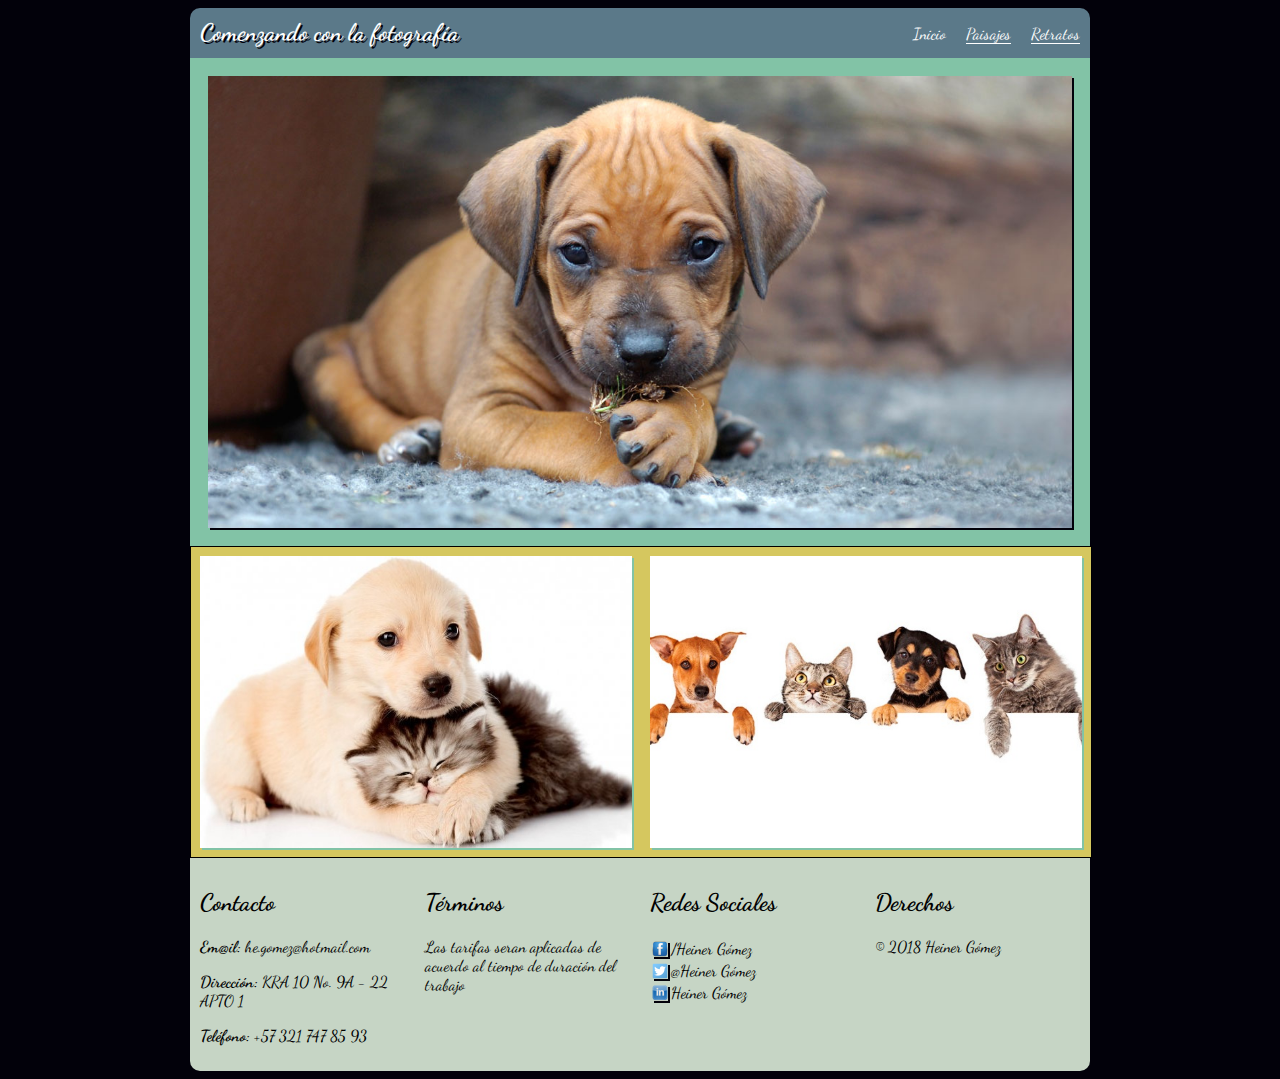
<file: index.html>
<html>
<head>
	<meta charset="utf-8">
	<meta name="viewport" content="width=device-width, initial-scale=1">
	<link href="https://fonts.googleapis.com/css?family=Dancing+Script" rel="stylesheet"> 
	<link rel="stylesheet" href="css/main.css" />
	<title>CSS y Diseño Web Responsive</title>
</head>
<body>
	<div id="contenido">
		<header>
			<h2>Comenzando con la fotografía</h2>
			<nav>
				<ul>
					<li class="selected"><a href="index.html">Inicio</a></li>
					<li><a href="paisajes.html">Paisajes</a></li>
					<li><a href="retratos.html">Retratos</a></li>
				</ul>
			</nav>
		</header>
		<section id="central">
			<img src="img/central.jpg">
		</section>
		<section id="secundaria">
			<aside id="col-izq">
				<img src="img/col_izq.jpg">
			</aside>
			<aside id="col-der">
				<img src="img/col_der.jpg">
			</aside>
		</section>
		<footer>
			<aside>
				<h2>Contacto</h2>
				<p><strong>Em@il:</strong> he.gomez@hotmail.com</p>
				<p><strong>Dirección:</strong> KRA 10 No. 9A - 22 APTO 1</p>
				<p><strong>Teléfono:</strong> +57 321 747 85 93</p>
			</aside>
			<aside>
				<h2>Términos</h2>
				Las tarifas seran aplicadas de acuerdo al tiempo de duración del trabajo
			</aside>
			<aside>
				<h2>Redes Sociales</h2>
				<table cellspacing="1" cellpadding="1">
					<tr>
						<td><img src="img/fb_logo.png" width="16"></td>
						<td><a href="#">  /Heiner Gómez</a></td>
					</tr>
					<tr>
						<td><img src="img/tw_logo.png" width="16"></td>
						<td><a href="#">  @Heiner Gómez</a></td>
					</tr>
					<tr>
						<td><img src="img/in_logo.png" width="16"></td>
						<td><a href="#">  Heiner Gómez</a></td>
					</tr>
				</table>
			</aside>
			<aside>
				<h2>Derechos</h2>
				&copy; 2018 Heiner Gómez
			</aside>
		</footer>
	</div>
</body>
</html>
</file>
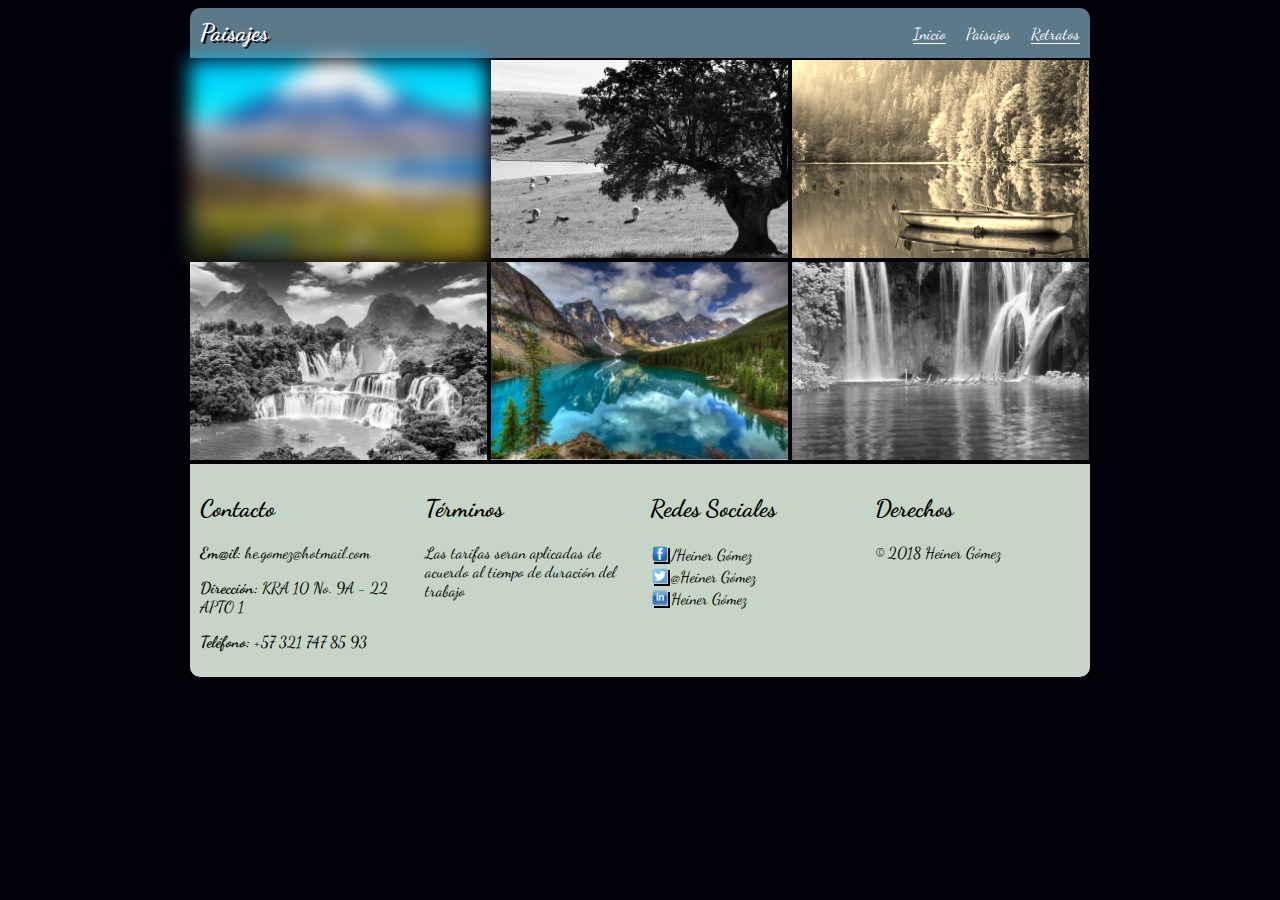
<file: paisajes.html>
<html>
<head>
	<meta charset="utf-8">
	<meta name="viewport" content="width=device-width, initial-scale=1">
	<link href="https://fonts.googleapis.com/css?family=Dancing+Script" rel="stylesheet"> 
	<link rel="stylesheet" href="css/main.css" />
	<title>CSS y Diseño Web Responsive</title>
</head>
<body>
	<div id="contenido">
		<header>
			<h2>Paisajes</h2>
			<nav>
				<ul>
					<li><a href="index.html">Inicio</a></li>
					<li class="selected"><a href="paisajes.html">Paisajes</a></li>
					<li><a href="retratos.html">Retratos</a></li>
				</ul>
			</nav>
		</header>
		<section id="galeria">
			<aside>
				<img class="img-1 img-scale" src="img/paisajes/01.jpg">
				<img class="img-2 img-scale" src="img/paisajes/03.jpg">
				<img class="img-3 img-scale" src="img/paisajes/05.jpg">
				<img class="img-4 img-scale" src="img/paisajes/02.jpg">
				<img class="img-5 img-scale" src="img/paisajes/04.jpg">
				<img class="img-6 img-scale" src="img/paisajes/06.jpg">
			</aside>
		</section>
		<footer>
			<aside>
				<h2>Contacto</h2>
				<p><strong>Em@il:</strong> he.gomez@hotmail.com</p>
				<p><strong>Dirección:</strong> KRA 10 No. 9A - 22 APTO 1</p>
				<p><strong>Teléfono:</strong> +57 321 747 85 93</p>
			</aside>
			<aside>
				<h2>Términos</h2>
				Las tarifas seran aplicadas de acuerdo al tiempo de duración del trabajo
			</aside>
			<aside>
				<h2>Redes Sociales</h2>
				<table cellspacing="1" cellpadding="1">
					<tr>
						<td><img src="img/fb_logo.png" width="16"></td>
						<td><a href="#">  /Heiner Gómez</a></td>
					</tr>
					<tr>
						<td><img src="img/tw_logo.png" width="16"></td>
						<td><a href="#">  @Heiner Gómez</a></td>
					</tr>
					<tr>
						<td><img src="img/in_logo.png" width="16"></td>
						<td><a href="#">  Heiner Gómez</a></td>
					</tr>
				</table>
			</aside>
			<aside>
				<h2>Derechos</h2>
				&copy; 2018 Heiner Gómez
			</aside>
		</footer>
	</div>
</body>
</html>
</file>
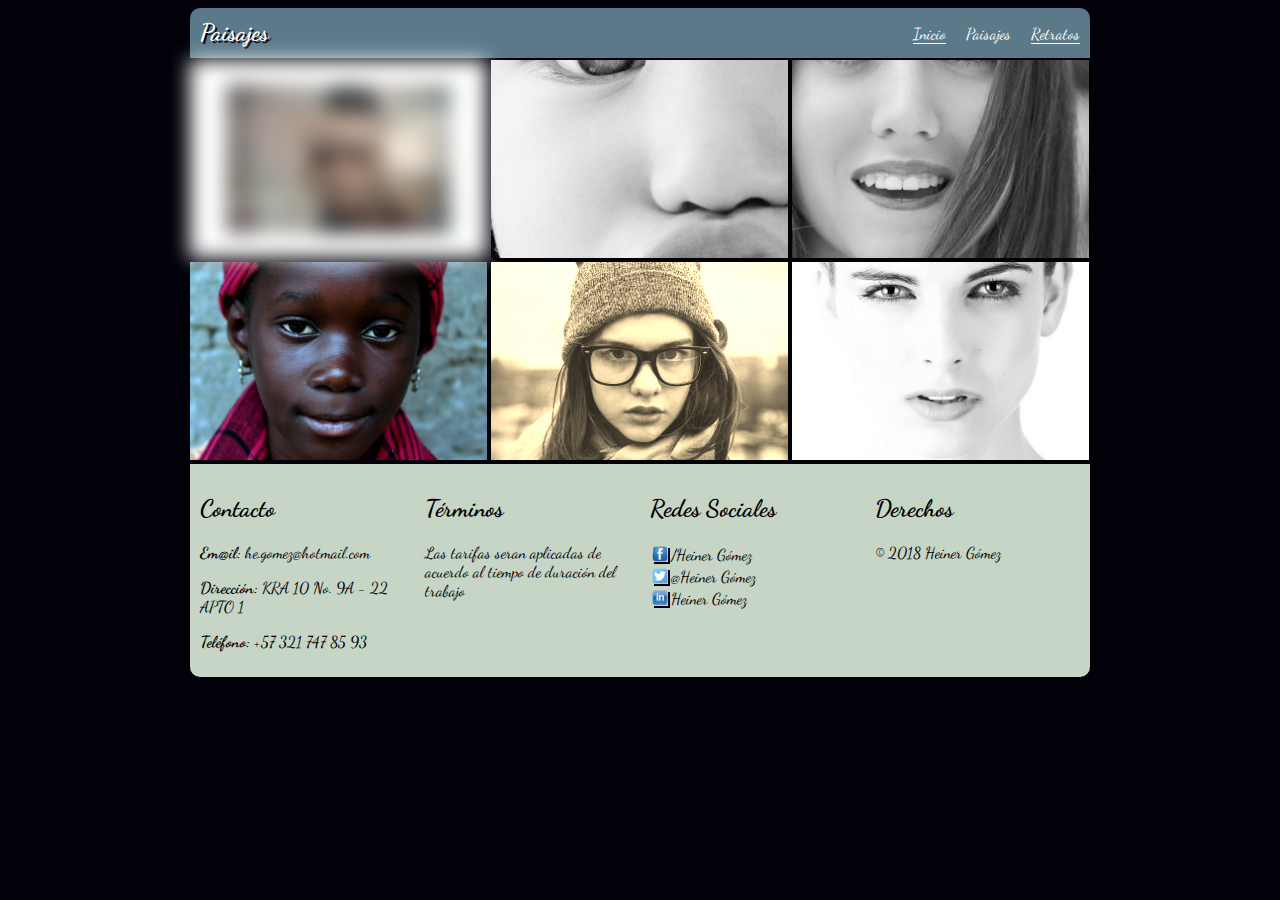
<file: retratos.html>
<html>
<head>
	<meta charset="utf-8">
	<meta name="viewport" content="width=device-width, initial-scale=1">
	<link href="https://fonts.googleapis.com/css?family=Dancing+Script" rel="stylesheet"> 
	<link rel="stylesheet" href="css/main.css" />
	<title>CSS y Diseño Web Responsive</title>
</head>
<body>
	<div id="contenido">
		<header>
			<h2>Paisajes</h2>
			<nav>
				<ul>
					<li><a href="index.html">Inicio</a></li>
					<li class="selected"><a href="paisajes.html">Paisajes</a></li>
					<li><a href="retratos.html">Retratos</a></li>
				</ul>
			</nav>
		</header>
		<section id="galeria">
			<aside>
				<img class="img-1 img-scale" src="img/retratos/01.jpg">
				<img class="img-4 img-scale" src="img/retratos/02.jpg">
				<img class="img-2 img-scale" src="img/retratos/03.jpg">
				<img class="img-5 img-scale" src="img/retratos/04.jpg">
				<img class="img-3 img-scale" src="img/retratos/05.jpg">
				<img class="img-6 img-scale" src="img/retratos/06.jpg">
			</aside>
		</section>
		<footer>
			<aside>
				<h2>Contacto</h2>
				<p><strong>Em@il:</strong> he.gomez@hotmail.com</p>
				<p><strong>Dirección:</strong> KRA 10 No. 9A - 22 APTO 1</p>
				<p><strong>Teléfono:</strong> +57 321 747 85 93</p>
			</aside>
			<aside>
				<h2>Términos</h2>
				Las tarifas seran aplicadas de acuerdo al tiempo de duración del trabajo
			</aside>
			<aside>
				<h2>Redes Sociales</h2>
				<table cellspacing="1" cellpadding="1">
					<tr>
						<td><img src="img/fb_logo.png" width="16"></td>
						<td><a href="#">  /Heiner Gómez</a></td>
					</tr>
					<tr>
						<td><img src="img/tw_logo.png" width="16"></td>
						<td><a href="#">  @Heiner Gómez</a></td>
					</tr>
					<tr>
						<td><img src="img/in_logo.png" width="16"></td>
						<td><a href="#">  Heiner Gómez</a></td>
					</tr>
				</table>
			</aside>
			<aside>
				<h2>Derechos</h2>
				&copy; 2018 Heiner Gómez
			</aside>
		</footer>
	</div>
</body>
</html>
</file>
<file: css/main.css>
*{
	font-family: 'Dancing Script', cursive;
}

a{
	text-decoration: none;
	color: #000000;
}

body{
	background: #02010a;
}

img{
	box-shadow: 2px 2px #02010a;
}

@media (min-width: 900px){
	header{
		height:50px;
	}
	header nav{
		float: right;
	}
	header h2{
	  float: left;
	}
	#contenido{
		width: 900px;
		margin: 0 auto;
	}
	#secundaria{
		display: flex;
	}
	#galeria{
		width: 100%;
		display: flex;
	}
	#galeria .img-scale{
		width: 33%
	}
	footer{
		display: flex;
	}
}

@media (max-width: 899px){
	header{
		height:100px;
	}
	header nav{
		margin: 0;
	}
	#contenido{
		width: 100%;
		margin: 0 auto;
	}
	#central{
		width: 96%;
		display: flex;
		flex-direction: column;
	}
	#secundaria aside img{
		margin: 2%;
		width: 96%;
		box-shadow: 2px 2px #82c3a6;
	}
	#galeria{
		width: 100%;
		display: flex;
		flex-direction: column;
	}
	
	#galeria .img-scale{
		width: 98%
	}
	footer{
		display: flex;
		flex-direction: column;
	}
}

header{
	background: #5b7989;
	color:white;
	width:100%;
	border-radius:10px 10px 0px 0px;
}

header h2{
	margin: 10px;
	text-shadow: 2px 2px #02010a;
}

header nav ul{
	list-style: none;
	float: left;
	display: block;
}

header nav ul li{
	float: left;
	margin: 0px 10px;
	border-bottom: 1px #ffffff solid;
}

header nav ul li.selected{
	border-bottom: none;
}

header nav ul li a{
	color: white;
}

#central{
	background: #82c3a6;
	padding: 2%;
}

#central img{
	width: 100%;
}

#secundaria{
	background: #d5c75f;
	border: 1px solid #000000;
	width: 100%;
}

#secundaria aside{
	width: 100%
}

#secundaria aside img{
	margin: 2%;
	width: 96%;
	box-shadow: 2px 2px #82c3a6;
}

#secundaria #col-izq img{
	transition: transform 1s;
}

#secundaria #col-izq img:hover{
	transform: rotate(10deg);
}

#secundaria #col-der img{
	transition: transform 1s;
}

#secundaria #col-der img:hover{
	transform:translate(10px,-5px);
}

#galeria .img-1{
	filter:blur(10px);
}

#galeria .img-2, .img-4, .img-6{
	filter:grayscale(100%);
}

#galeria .img-3{
	filter:sepia(100%);
}

footer{
	background: #C6d5c5;
	width: 100%;
	border-radius: 0px 0px 10px 10px;
}

footer aside{
	margin: 10px;
	width: 100%
}
</file>
